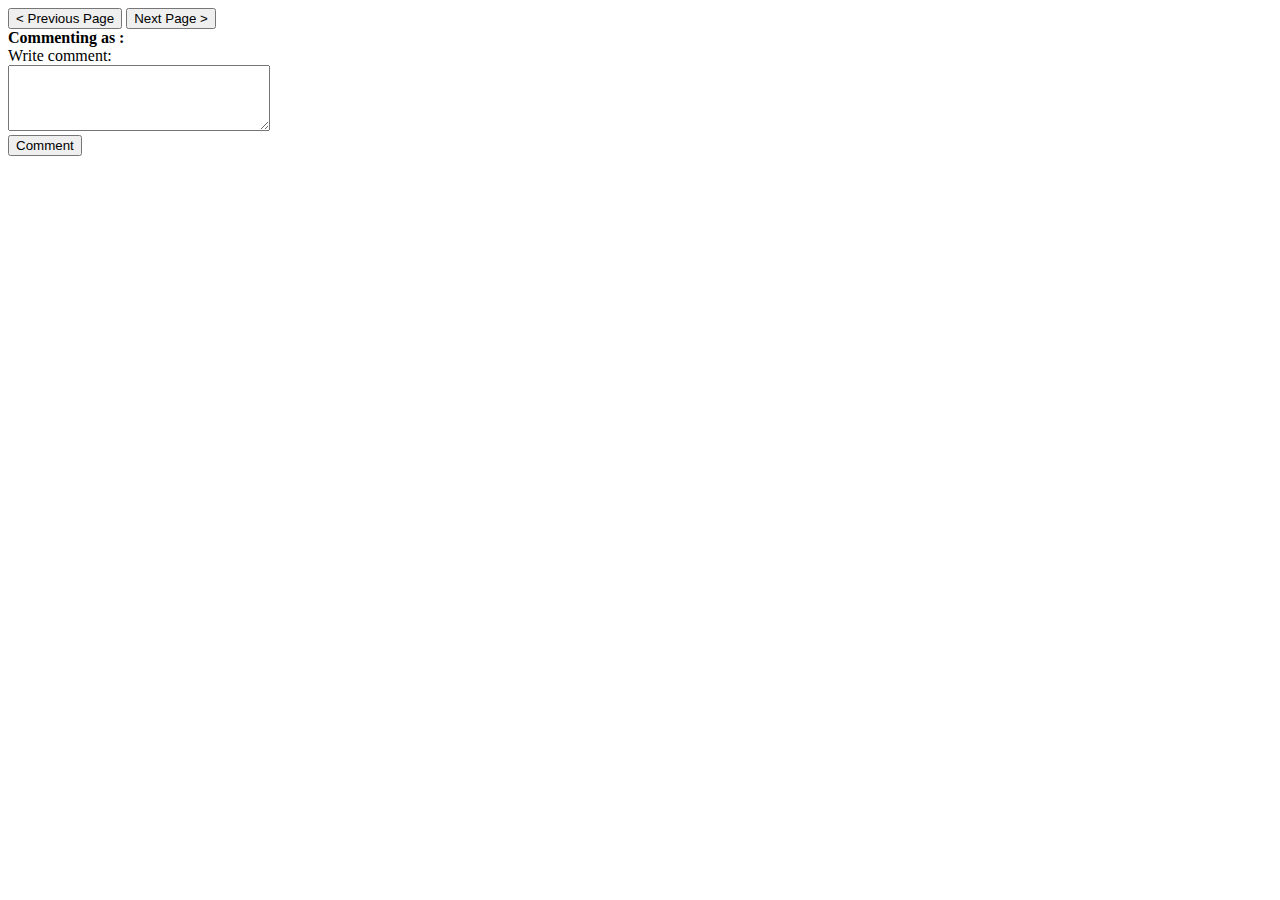
<file: target/classes/templates/fragments/commentFragmets.html>
<!DOCTYPE HTML>
<html xmlns:th="http://www.thymeleaf.org">
<!--/*@thymesVar id="userController" type="sk.tuke.kpi.kp.gamestudio.server.controller.UserController"*/-->
<!--/*@thymesVar id="solitaireController" type="sk.tuke.kpi.kp.gamestudio.server.controller.SolitaireController"*/-->

<div th:fragment="comments(game)" id="CommentsPlace">
    <div id="GameComments"></div>
    <button th:onclick="previousPage(game)" class="btn btn-secondary" id="PrevPageBtn"> < Previous Page</button>
    <button th:onclick="nextPage(game)" class="btn btn-secondary" id="NextPageBtn">Next Page ></button>
</div>

<form th:fragment="commentGame(url, game, player)" id="CommentForm" action="/comment/addComment" class="container">

    <b>Commenting as : <span th:text="${player}"/></b><br>

    <input type="text" name="url" th:value="${url}" style="display: none">
    <input type="text" name="game" th:value="${game}" style="display: none">
    <input type="text" name="player" th:value="${player}" style="display: none">

    <label for="Comment">Write comment:</label><br>
    <textarea name="commentText" id="Comment" cols="30" rows="4" maxlength="254" required></textarea><br>

    <button type="submit" class="btn btn-success">Comment</button>

</form>

</html>
</file>
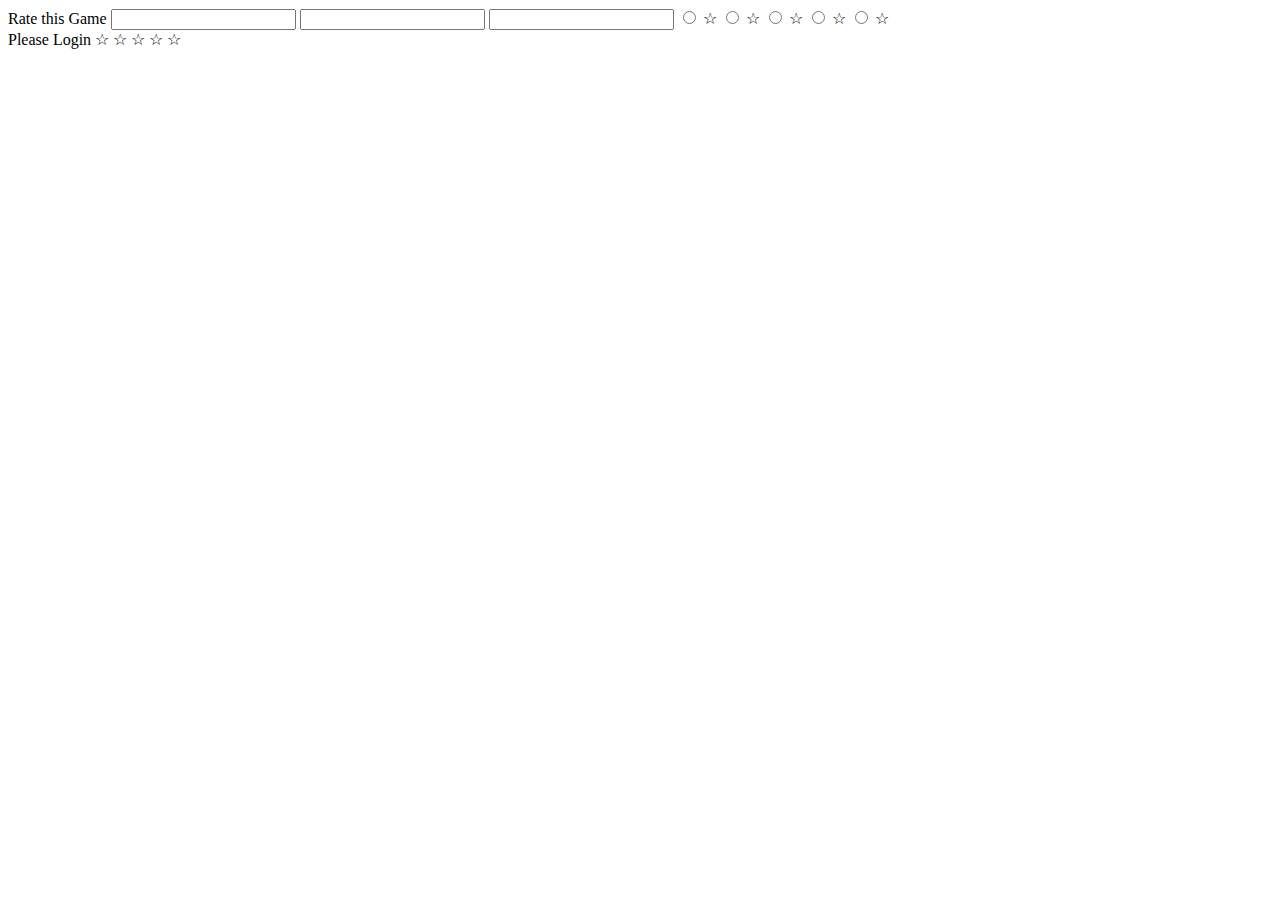
<file: target/classes/templates/fragments/ratingFragment.html>
<!DOCTYPE HTML>
<html xmlns:th="http://www.thymeleaf.org">
<!--/*@thymesVar id="userController" type="sk.tuke.kpi.kp.gamestudio.server.controller.UserController"*/-->
<!--/*@thymesVar id="solitaireController" type="sk.tuke.kpi.kp.gamestudio.server.controller.SolitaireController"*/-->

<form th:fragment="rating-form(url, game, player)" id="RatingForm" class="rating" action="/rating/rateGame">

    <span class="tooltipCustom badge rounded-pill bg-success">Rate this Game</span>

    <input type="text" name="url" th:value="${url}">
    <input type="text" name="game" th:value="${game}">
    <input type="text" name="player" th:value="${player}">

    <input type="radio" onclick="sendRating()" name="rating" value="5" id="5">
    <label for="5">☆</label>
    <input type="radio" onclick="sendRating()" name="rating" value="4" id="4">
    <label for="4">☆</label>
    <input type="radio" onclick="sendRating()" name="rating" value="3" id="3">
    <label for="3">☆</label>
    <input type="radio" onclick="sendRating()" name="rating" value="2" id="2">
    <label for="2">☆</label>
    <input type="radio" onclick="sendRating()" name="rating" value="1" id="1">
    <label for="1">☆</label>
</form>

<div th:fragment="disabled-rating" class="rating not-allowed">
    <span class="tooltipCustom badge rounded-pill bg-warning">Please Login</span>
    <label>☆</label>
    <label>☆</label>
    <label>☆</label>
    <label>☆</label>
    <label>☆</label>
</div>

<div th:fragment="average-rating" id="AverageRating" class="gameRating"/>


</html>
</file>
